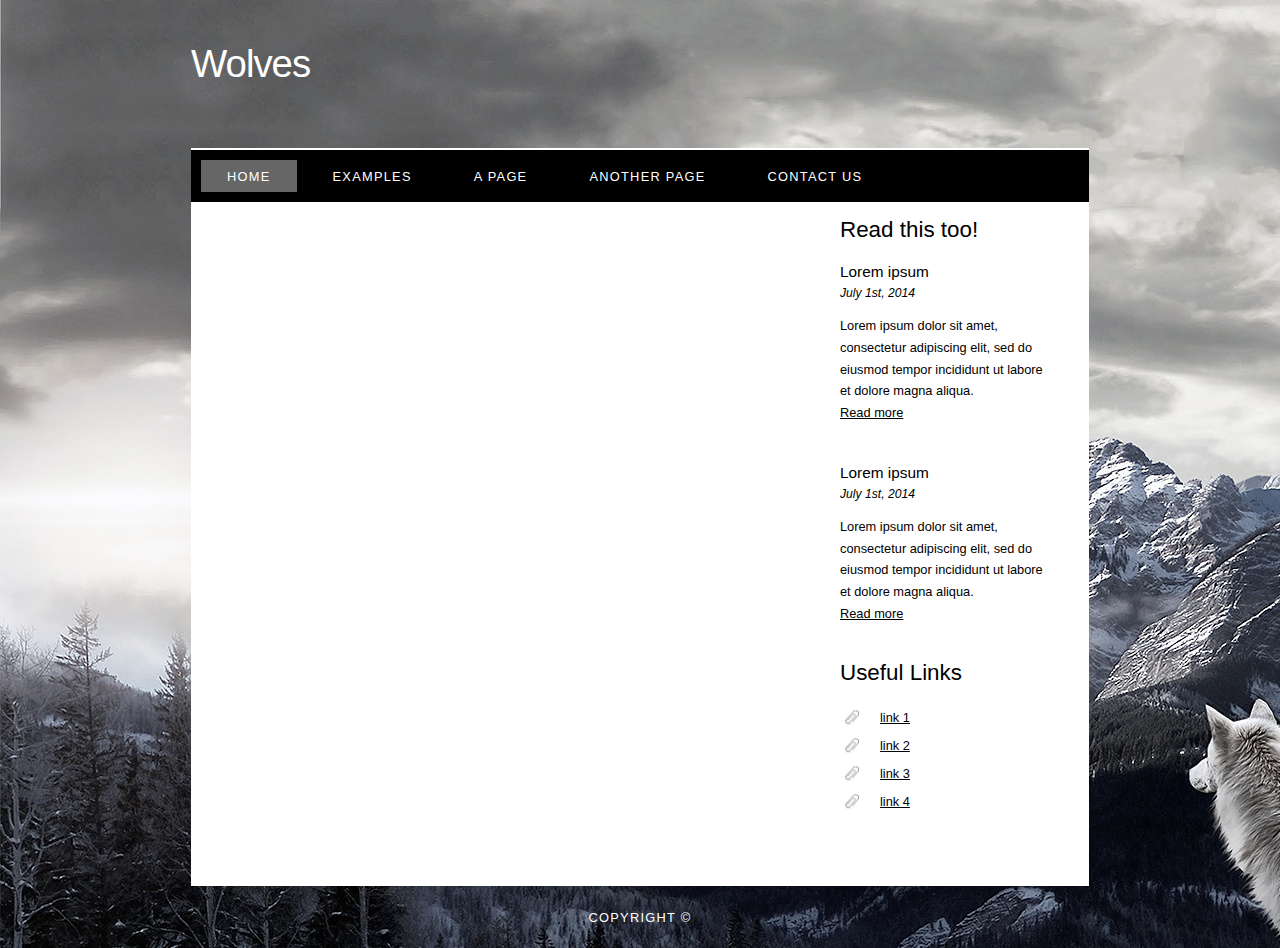
<file: index.html>
<!--
<!DOCTYPE html>
<html lang="en">
<head>
    <meta charset="UTF-8">
    <title>Wolves</title>
    <link rel="stylesheet" href="style.css">
</head>
<body>

<div class="container">
    <header>
        <h1>City Gallery</h1>
    </header>

    <nav class="nav">
        <ul>
            <li><a href="#">Home</a></li>
            <li><a href="#">About</a></li>
            <li><a href="#">Contact</a></li>
        </ul>
    </nav>

    <section class="content">Content</section>

    <footer>Copyright &copy; W3Schools.com</footer>
</div>

</body>
</html>
-->
<!DOCTYPE HTML>
<html>

<head>
    <title>black_white</title>
    <meta name="description" content="website description"/>
    <meta name="keywords" content="website keywords, website keywords"/>
    <meta http-equiv="content-type" content="text/html; charset=UTF-8"/>
    <link rel="stylesheet" type="text/css" href="style/style.css" title="style"/>
</head>

<body>
<div id="main">
    <div id="header">
        <div id="logo">
            <div id="logo_text">
                <h1><a href="index.html"><span class="logo_colour">Wolves</span></a></h1>
            </div>
        </div>
        <div id="menubar">
            <ul id="menu">
                <li class="selected"><a href="index.html">Home</a></li>
                <li><a href="#">Examples</a></li>
                <li><a href="page.html">A Page</a></li>
                <li><a href="#">Another Page</a></li>
                <li><a href="contact.html">Contact Us</a></li>
            </ul>
        </div>
    </div>
    <div id="site_content">
        <div class="sidebar">
            <h3>Read this too!</h3>
            <h4>Lorem ipsum</h4>
            <h5>July 1st, 2014</h5>
            <p>Lorem ipsum dolor sit amet, consectetur adipiscing elit, sed do eiusmod tempor incididunt ut labore et
                dolore magna aliqua.<br/><a
                        href="#">Read more</a></p>
            <p></p>
            <h4>Lorem ipsum</h4>
            <h5>July 1st, 2014</h5>
            <p>Lorem ipsum dolor sit amet, consectetur adipiscing elit, sed do eiusmod tempor incididunt ut labore et
                dolore magna aliqua.<br/><a
                        href="#">Read more</a></p>
            <h3>Useful Links</h3>
            <ul>
                <li><a href="#">link 1</a></li>
                <li><a href="#">link 2</a></li>
                <li><a href="#">link 3</a></li>
                <li><a href="#">link 4</a></li>
            </ul>
        </div>
        <div id="content">

        </div>
    </div>
    <div id="footer">
        Copyright &copy;
    </div>
</div>
</body>
</html>
</file>
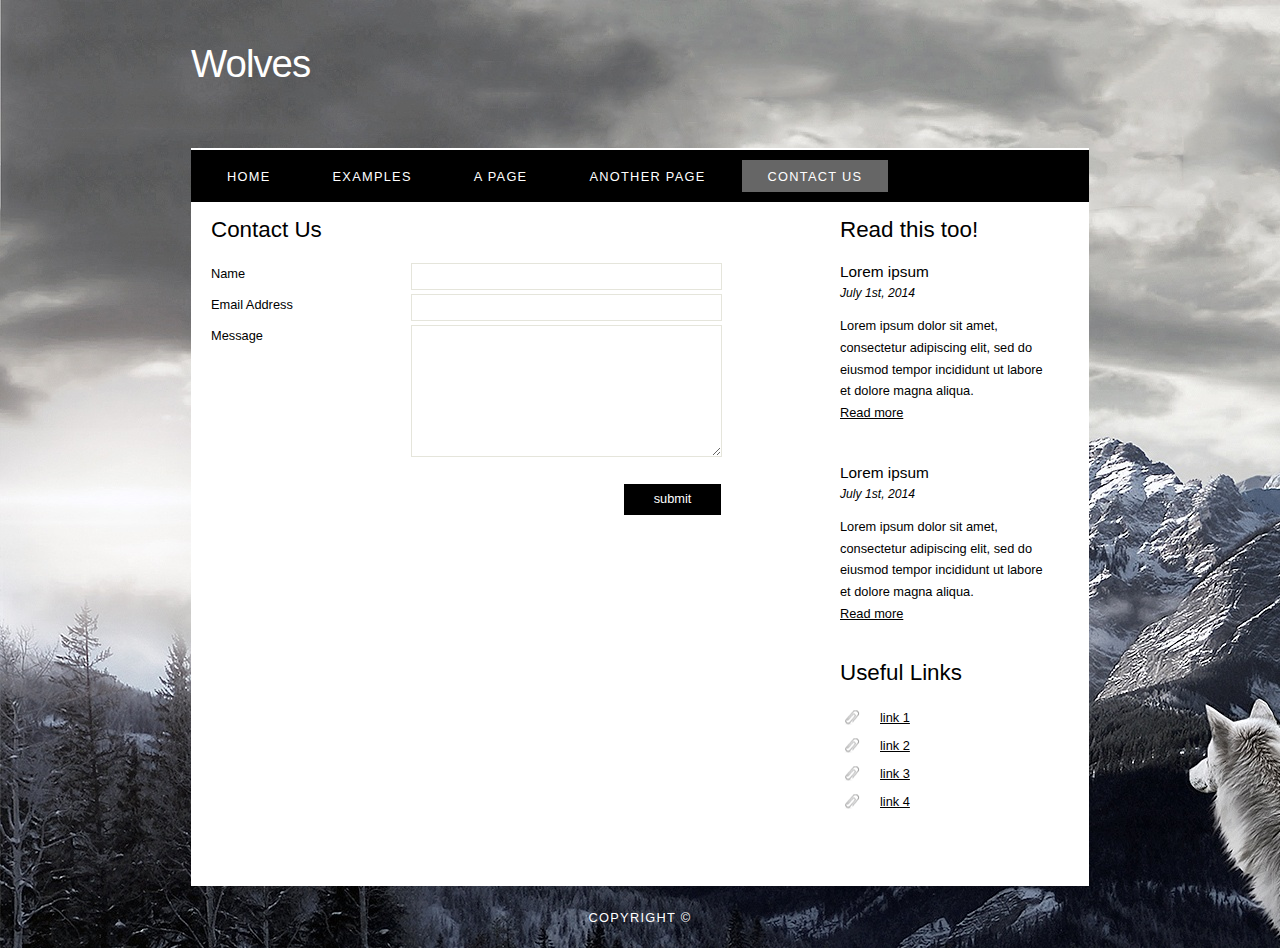
<file: contact.html>
<!DOCTYPE HTML>
<html>

<head>
    <title>black_white - contact us</title>
    <meta name="description" content="website description"/>
    <meta name="keywords" content="website keywords, website keywords"/>
    <meta http-equiv="content-type" content="text/html; charset=UTF-8"/>
    <link rel="stylesheet" type="text/css" href="style/style.css" title="style"/>
</head>

<body>
<div id="main">
    <div id="header">
        <div id="logo">
            <div id="logo_text">
                <h1><a href="index.html"><span class="logo_colour">Wolves</span></a></h1>
            </div>
        </div>
        <div id="menubar">
            <ul id="menu">
                <li><a href="index.html">Home</a></li>
                <li><a href="#">Examples</a></li>
                <li><a href="page.html">A Page</a></li>
                <li><a href="#">Another Page</a></li>
                <li class="selected"><a href="contact.html">Contact Us</a></li>
            </ul>
        </div>
    </div>
    <div id="site_content">
        <div class="sidebar">
            <h3>Read this too!</h3>
            <h4>Lorem ipsum</h4>
            <h5>July 1st, 2014</h5>
            <p>Lorem ipsum dolor sit amet, consectetur adipiscing elit, sed do eiusmod tempor incididunt ut labore et
                dolore magna aliqua.<br/><a
                        href="#">Read more</a></p>
            <p></p>
            <h4>Lorem ipsum</h4>
            <h5>July 1st, 2014</h5>
            <p>Lorem ipsum dolor sit amet, consectetur adipiscing elit, sed do eiusmod tempor incididunt ut labore et
                dolore magna aliqua.<br/><a
                        href="#">Read more</a></p>
            <h3>Useful Links</h3>
            <ul>
                <li><a href="#">link 1</a></li>
                <li><a href="#">link 2</a></li>
                <li><a href="#">link 3</a></li>
                <li><a href="#">link 4</a></li>
            </ul>
        </div>
        <div id="content">
            <h1>Contact Us</h1>
            <form action="#" method="post">
                <div class="form_settings">
                    <p><span>Name</span> <label>
                        <input class="contact" type="text" name="your_name" value=""/>
                    </label></p>
                    <p><span>Email Address</span><label>
                        <input class="contact" type="text" name="your_email" value=""/>
                    </label></p>
                    <p><span>Message</span><label><textarea class="contact textarea" rows="8" cols="50"
                                                            name="your_enquiry"></textarea></label></p>
                    <p style="padding-top: 15px"><span>&nbsp;</span><input class="submit" type="submit"
                                                                           name="contact_submitted" value="submit"/></p>
                </div>
            </form>
        </div>
    </div>
    <div id="footer">
        Copyright &copy;
    </div>
</div>
</body>
</html>
</file>
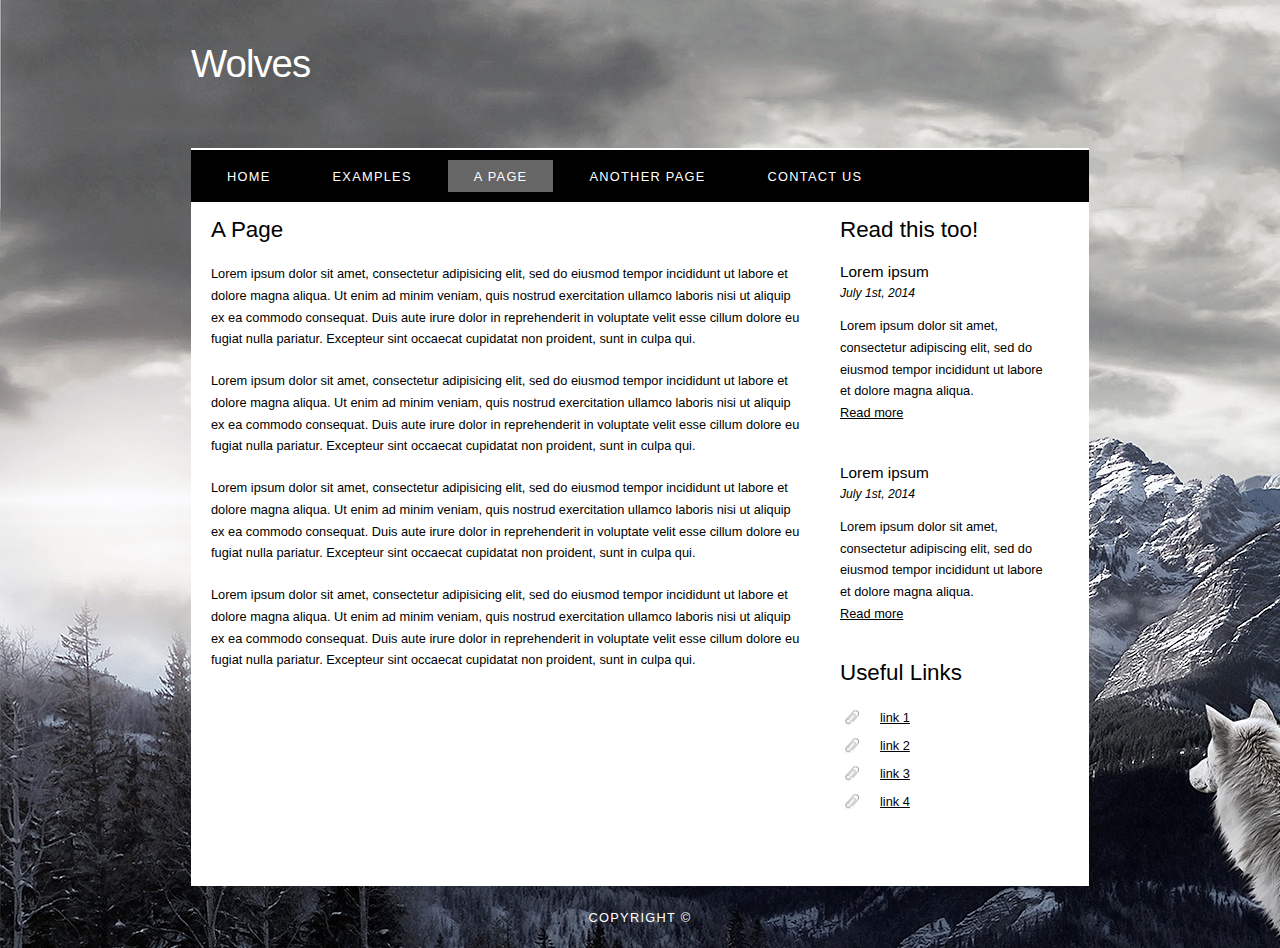
<file: page.html>
<!DOCTYPE HTML>
<html>

<head>
    <title>black_white - a page</title>
    <meta name="description" content="website description"/>
    <meta name="keywords" content="website keywords, website keywords"/>
    <meta http-equiv="content-type" content="text/html; charset=UTF-8"/>
    <link rel="stylesheet" type="text/css" href="style/style.css" title="style"/>
</head>

<body>
<div id="main">
    <div id="header">
        <div id="logo">
            <div id="logo_text">
                <h1><a href="index.html"><span class="logo_colour">Wolves</span></a></h1>
            </div>
        </div>
        <div id="menubar">
            <ul id="menu">
                <li><a href="index.html">Home</a></li>
                <li><a href="#">Examples</a></li>
                <li class="selected"><a href="page.html">A Page</a></li>
                <li><a href="#">Another Page</a></li>
                <li><a href="contact.html">Contact Us</a></li>
            </ul>
        </div>
    </div>
    <div id="site_content">
        <div class="sidebar">
            <h3>Read this too!</h3>
            <h4>Lorem ipsum</h4>
            <h5>July 1st, 2014</h5>
            <p>Lorem ipsum dolor sit amet, consectetur adipiscing elit, sed do eiusmod tempor incididunt ut labore et
                dolore magna aliqua.<br/><a
                        href="#">Read more</a></p>
            <p></p>
            <h4>Lorem ipsum</h4>
            <h5>July 1st, 2014</h5>
            <p>Lorem ipsum dolor sit amet, consectetur adipiscing elit, sed do eiusmod tempor incididunt ut labore et
                dolore magna aliqua.<br/><a
                        href="#">Read more</a></p>
            <h3>Useful Links</h3>
            <ul>
                <li><a href="#">link 1</a></li>
                <li><a href="#">link 2</a></li>
                <li><a href="#">link 3</a></li>
                <li><a href="#">link 4</a></li>
            </ul>
        </div>
        <div id="content">
            <h1>A Page</h1>
            <p>Lorem ipsum dolor sit amet, consectetur adipisicing elit, sed do eiusmod tempor incididunt ut labore et
                dolore magna aliqua. Ut enim ad minim veniam, quis nostrud exercitation ullamco laboris nisi ut aliquip
                ex ea commodo consequat. Duis aute irure dolor in reprehenderit in voluptate velit esse cillum dolore eu
                fugiat nulla pariatur. Excepteur sint occaecat cupidatat non proident, sunt in culpa qui.</p>
            <p>Lorem ipsum dolor sit amet, consectetur adipisicing elit, sed do eiusmod tempor incididunt ut labore et
                dolore magna aliqua. Ut enim ad minim veniam, quis nostrud exercitation ullamco laboris nisi ut aliquip
                ex ea commodo consequat. Duis aute irure dolor in reprehenderit in voluptate velit esse cillum dolore eu
                fugiat nulla pariatur. Excepteur sint occaecat cupidatat non proident, sunt in culpa qui.</p>
            <p>Lorem ipsum dolor sit amet, consectetur adipisicing elit, sed do eiusmod tempor incididunt ut labore et
                dolore magna aliqua. Ut enim ad minim veniam, quis nostrud exercitation ullamco laboris nisi ut aliquip
                ex ea commodo consequat. Duis aute irure dolor in reprehenderit in voluptate velit esse cillum dolore eu
                fugiat nulla pariatur. Excepteur sint occaecat cupidatat non proident, sunt in culpa qui.</p>
            <p>Lorem ipsum dolor sit amet, consectetur adipisicing elit, sed do eiusmod tempor incididunt ut labore et
                dolore magna aliqua. Ut enim ad minim veniam, quis nostrud exercitation ullamco laboris nisi ut aliquip
                ex ea commodo consequat. Duis aute irure dolor in reprehenderit in voluptate velit esse cillum dolore eu
                fugiat nulla pariatur. Excepteur sint occaecat cupidatat non proident, sunt in culpa qui.</p>
        </div>
    </div>
    <div id="footer">
        Copyright &copy;
    </div>
</div>
</body>
</html>
</file>
<file: style/style.css>
html {
    height: 100%;
}

* {
    margin: 0;
    padding: 0;
}

body {
    font: normal .80em 'trebuchet ms', arial, sans-serif;
    background: #F0EFE2 url(../res/background.jpg) no-repeat;
    color: #000;
}

p {
    padding: 0 0 20px 0;
    line-height: 1.7em;
}

h1, h2, h3, h4, h5, h6 {
    font: normal 175% 'century gothic', arial, sans-serif;
    color: #000;
    margin: 0 0 15px 0;
    padding: 15px 0 5px 0;
}

h2 {
    font: normal 175% 'century gothic', arial, sans-serif;
}

h4, h5, h6 {
    margin: 0;
    padding: 0 0 5px 0;
    font: normal 120% arial, sans-serif;
}

h5, h6 {
    font: italic 95% arial, sans-serif;
    padding: 0 0 15px 0;
}

a, a:hover {
    outline: none;
    text-decoration: underline;
    color: #000;
}

a:hover {
    text-decoration: none;
}

.left {
    float: left;
    width: auto;
    margin-right: 10px;
}

.right {
    float: right;
    width: auto;
    margin-left: 10px;
}

.center {
    display: block;
    text-align: center;
    margin: 20px auto;
}

blockquote {
    margin: 20px 0;
    padding: 10px 20px 0 20px;
    border: 1px solid #E5E5DB;
    background: #FFF;
}

ul {
    margin: 2px 0 22px 17px;
}

ul li {
    list-style-type: circle;
    margin: 0 0 6px 0;
    padding: 0 0 4px 5px;
}

ol {
    margin: 8px 0 22px 20px;
}

ol li {
    margin: 0 0 11px 0;
}

#main, #logo, #menubar, #site_content, #footer {
    margin-left: auto;
    margin-right: auto;
}

#header {
    background: transparent;
    height: 202px;
}

#logo {
    width: 898px;
    position: relative;
    height: 148px;
    border-bottom: 2px solid #FFF;
}

#logo #logo_text {
    position: absolute;
    top: 20px;
    left: 0;
}

#logo h1, #logo h2 {
    font: normal 300% 'century gothic', arial, sans-serif;
    border-bottom: 0;
    text-transform: none;
    margin: 0;
}

#logo_text h1, #logo_text h1 a, #logo_text h1 a:hover {
    padding: 22px 0 0 0;
    color: #FFF;
    letter-spacing: -1px;
    text-decoration: none;
}

#logo_text h1 a .logo_colour {
    color: #FFF;
}

#logo_text h2 {
    font-size: 100%;
    padding: 4px 0 0 0;
    color: #FFF;
}

#menubar {
    width: 898px;
    height: 52px;
    padding: 0;
    background: #000;
}

ul#menu, ul#menu li {
    float: left;
    margin: 0;
    padding: 0;
}

ul#menu li {
    list-style: none;
}

ul#menu li a {
    letter-spacing: 0.1em;
    font: normal 100% arial, sans-serif;
    display: block;
    float: left;
    height: 17px;
    margin: 10px 0 0 10px;
    padding: 9px 26px 6px 26px;
    text-align: center;
    color: #FFF;
    text-transform: uppercase;
    text-decoration: none;
    background: transparent;
}

ul#menu li a:hover, ul#menu li.selected a, ul#menu li.selected a:hover {
    color: #FFF;
    background: transparent url(../res/transparent_light.png) repeat;
}

#site_content {
    width: 854px;
    overflow: hidden;
    margin: 0 auto 0 auto;
    padding: 0 24px 20px 20px;
    background: #FFF;
}

.sidebar {
    float: right;
    width: 210px;
    padding: 0 15px 20px 15px;
}

.sidebar ul {
    width: 198px;
    padding: 4px 0 0 0;
    margin: 4px 0 30px 0;
}

.sidebar li {
    list-style: none;
    padding: 0 0 7px 0;
}

.sidebar li a, .sidebar li a:hover {
    padding: 0 0 0 40px;
    display: block;
    background: transparent url(../res/link.png) no-repeat left center;
}

.sidebar li a.selected {
    color: #7E2451;
    text-decoration: none;
}

#content {
    text-align: left;
    float: left;
    width: 595px;
    padding: 0;
}

#footer {
    width: 898px;
    font: normal 100% 'lucida sans unicode', arial, sans-serif;
    height: 33px;
    padding: 24px 0 5px 0;
    text-align: center;
    background: transparent;
    color: #FFF;
    text-transform: uppercase;
    letter-spacing: 0.1em;
}

#footer a {
    color: #FFF;
    text-decoration: none;
}

#footer a:hover {
    color: #FFF;
    text-decoration: underline;
}

.form_settings {
    margin: 15px 0 0 0;
}

.form_settings p {
    padding: 0 0 4px 0;
}

.form_settings span {
    float: left;
    width: 200px;
    text-align: left;
}

.form_settings input, .form_settings textarea {
    padding: 5px;
    width: 299px;
    font: 100% arial;
    border: 1px solid #E5E5DB;
    background: #FFF;
    color: #47433F;
}

.form_settings .submit {
    font: 100% arial;
    border: 1px solid;
    width: 99px;
    margin: 0 0 0 212px;
    height: 33px;
    padding: 2px 0 3px 0;
    cursor: pointer;
    background: #000;
    color: #FFF;
}

.form_settings textarea, .form_settings select {
    font: 100% arial;
    width: 299px;
}

.form_settings select {
    width: 310px;
}

.form_settings .checkbox {
    margin: 4px 0;
    padding: 0;
    width: 14px;
    border: 0;
    background: none;
}
</file>
